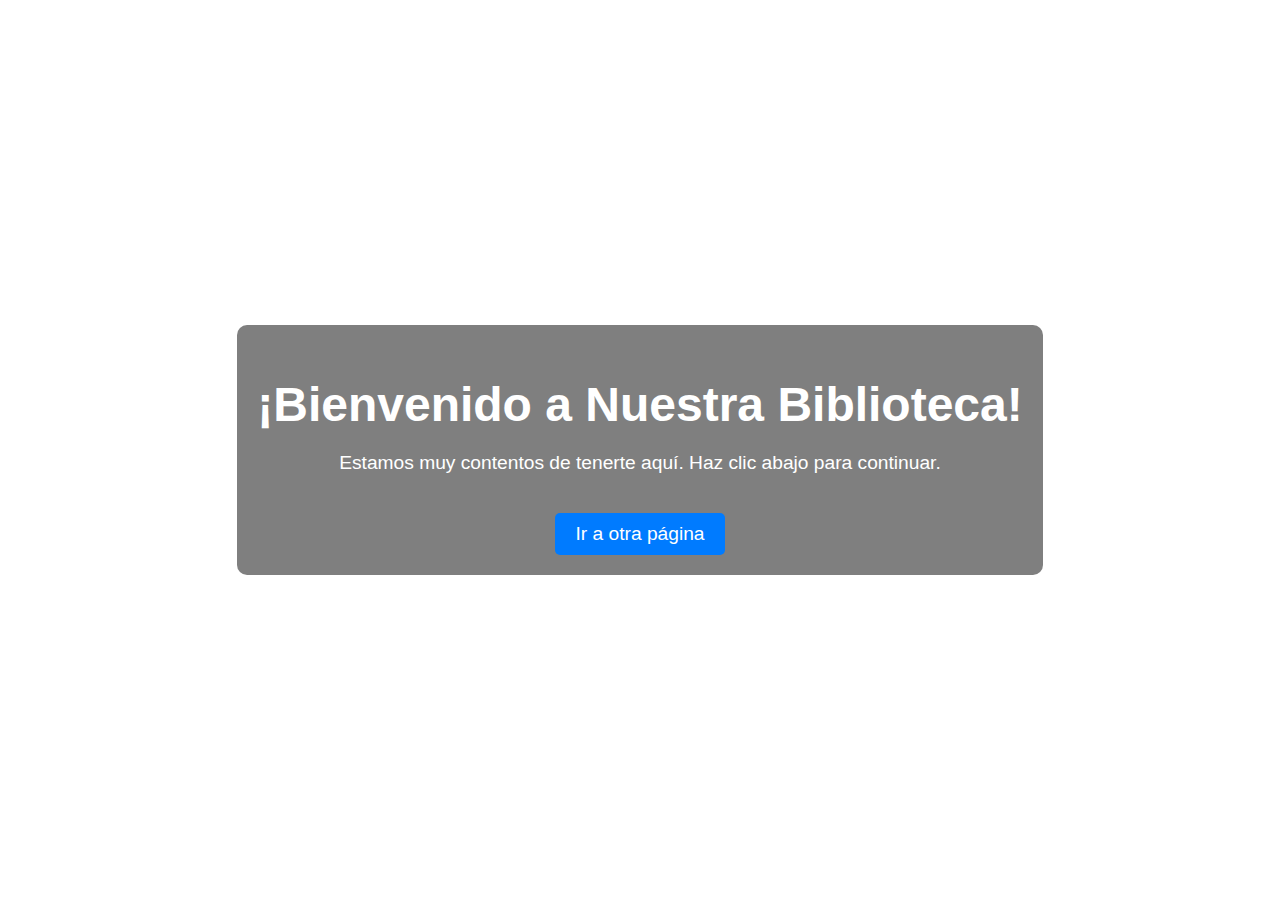
<file: index.html>
<!DOCTYPE html>
<html lang="es">
        <meta charset="UTF-8">
        <meta name="viewport" content="width=device-width, initial-scale=1.0">
        <link rel="icon" href="IMAGENES/Picsart_24-12-14_19-03-24-495.ico">
        <link rel="stylesheet" href="iniciobibi.css">
        <title>Bienvenido</title>
    </head>
    <body>
    
        <div class="welcome-container">
            <h1>¡Bienvenido a Nuestra Biblioteca!</h1>
            <p>Estamos muy contentos de tenerte aquí. Haz clic abajo para continuar.</p>
            <a href="BIBLIOTECA.html">Ir a otra página</a>
        </div>
    
    </body>
</html>
</file>
<file: iniciobibi.css>
body {
    background-image: url('https://educahistoria.com/wp-content/uploads/2023/05/DaMarkusWolf_Greek_Mythology_digital_art_cinematographic_052285c9-6663-4dde-88c3-808025a6abb9.png');
    background-size: cover;
    height: 100vh;
    margin: 0;
    display: flex;
    justify-content: center;
    align-items: center;
    font-family: Arial, sans-serif;
}

.welcome-container {
    text-align: center;
    color: white;
    background: rgba(0, 0, 0, 0.5); 
    padding: 20px;
    border-radius: 10px;
}

h1 {
    font-size: 3em;
    margin-bottom: 20px;
}

p {
    font-size: 1.2em;
}
a {
    display: inline-block;
    margin-top: 20px;
    font-size: 1.2em;
    padding: 10px 20px;
    color: white;
    text-decoration: none;
    background-color: #007BFF;
    border-radius: 5px;
}

a:hover {
    background-color: #0056b3;
}
@media (max-width: 768px) {
h1 {
    font-size: 2rem;
}

p {
    font-size: 1rem;
}

a {
    font-size: 1rem;
    padding: 0.7rem 1.2rem;
}
}

@media (max-width: 480px) {
h1 {
    font-size: 1.8rem;
}

p {
    font-size: 0.9rem;
}

a {
    font-size: 0.9rem;
    padding: 0.6rem 1rem;
}

.welcome-container {
    padding: 1.5rem;
}
}
</file>
